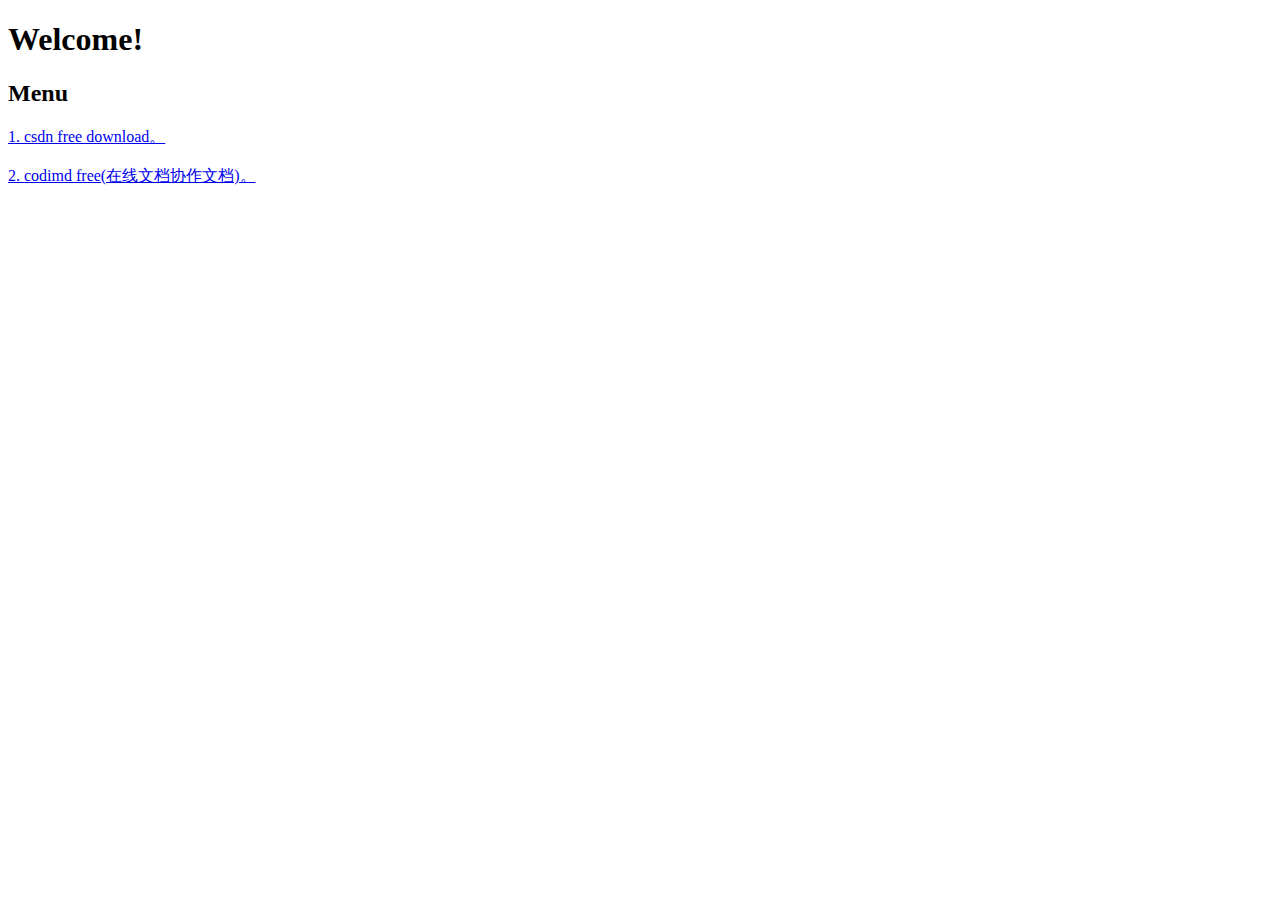
<file: target/classes/templates/index.html>
<!DOCTYPE html>
<html lang="en">
<head>
    <meta charset="UTF-8"></meta>
    <title>Menu</title>
</head>
<body>
    <h1>Welcome!</h1>
    <h2>Menu</h2>
    <a href="http://39.103.166.167:9092/freeDownload.html">1. csdn free download。</a>
    <br></br>
    <a href="http://39.103.166.167:3000/">2. codimd free(在线文档协作文档)。</a>
</body>
</html>
</file>
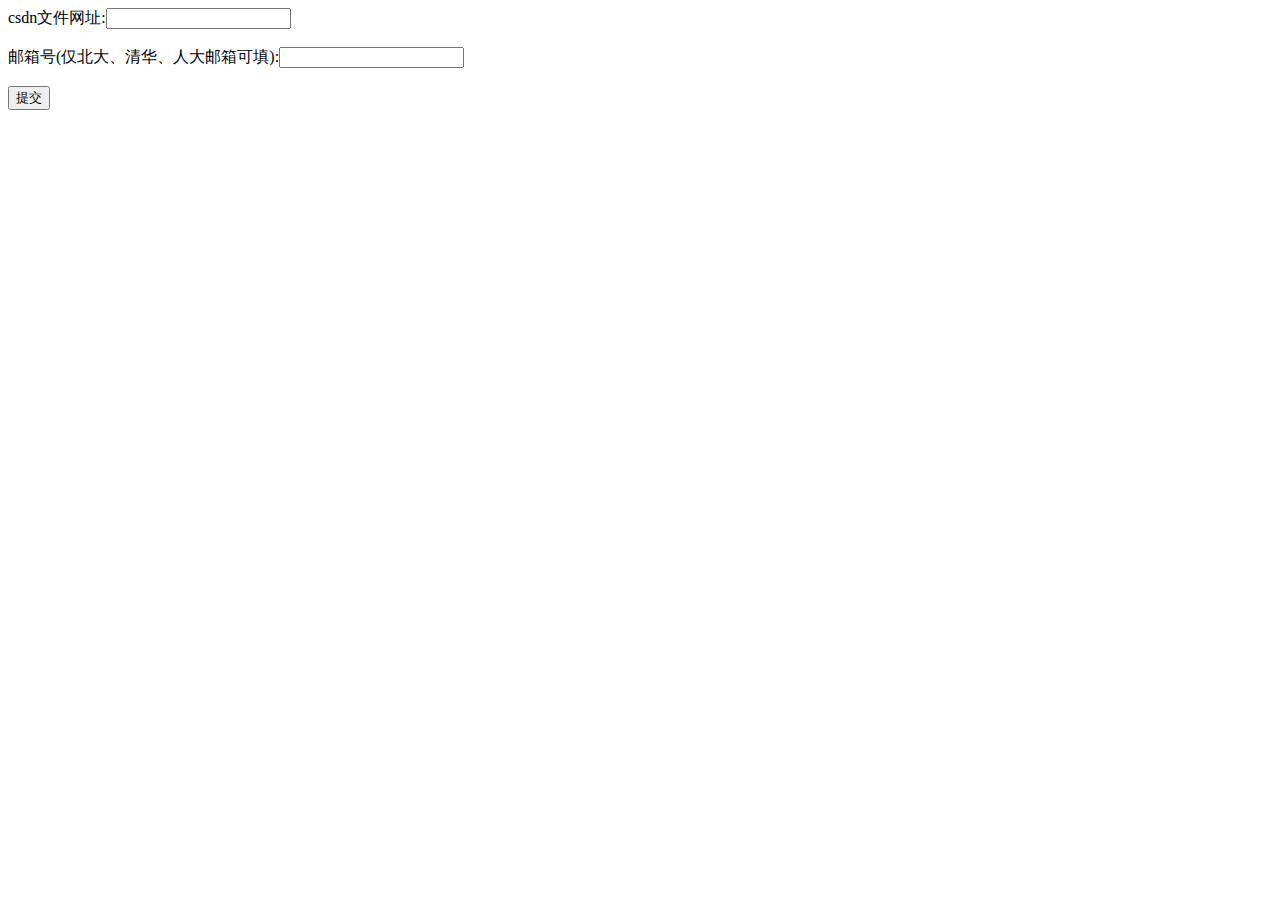
<file: target/classes/templates/freeDownload.html>
<!DOCTYPE html>
<html lang="en">
<head>
    <meta charset="UTF-8"></meta>
    <title>freeDownload</title>
</head>
<body>
<form action="/go" method="post">
    csdn文件网址:<input name="username" type="text"/>
    <br></br>
    邮箱号(仅北大、清华、人大邮箱可填):<input name="password" type="email">
    <br></br>
    <input type="submit" value="提交"></input>
</form>
</body>
</file>
